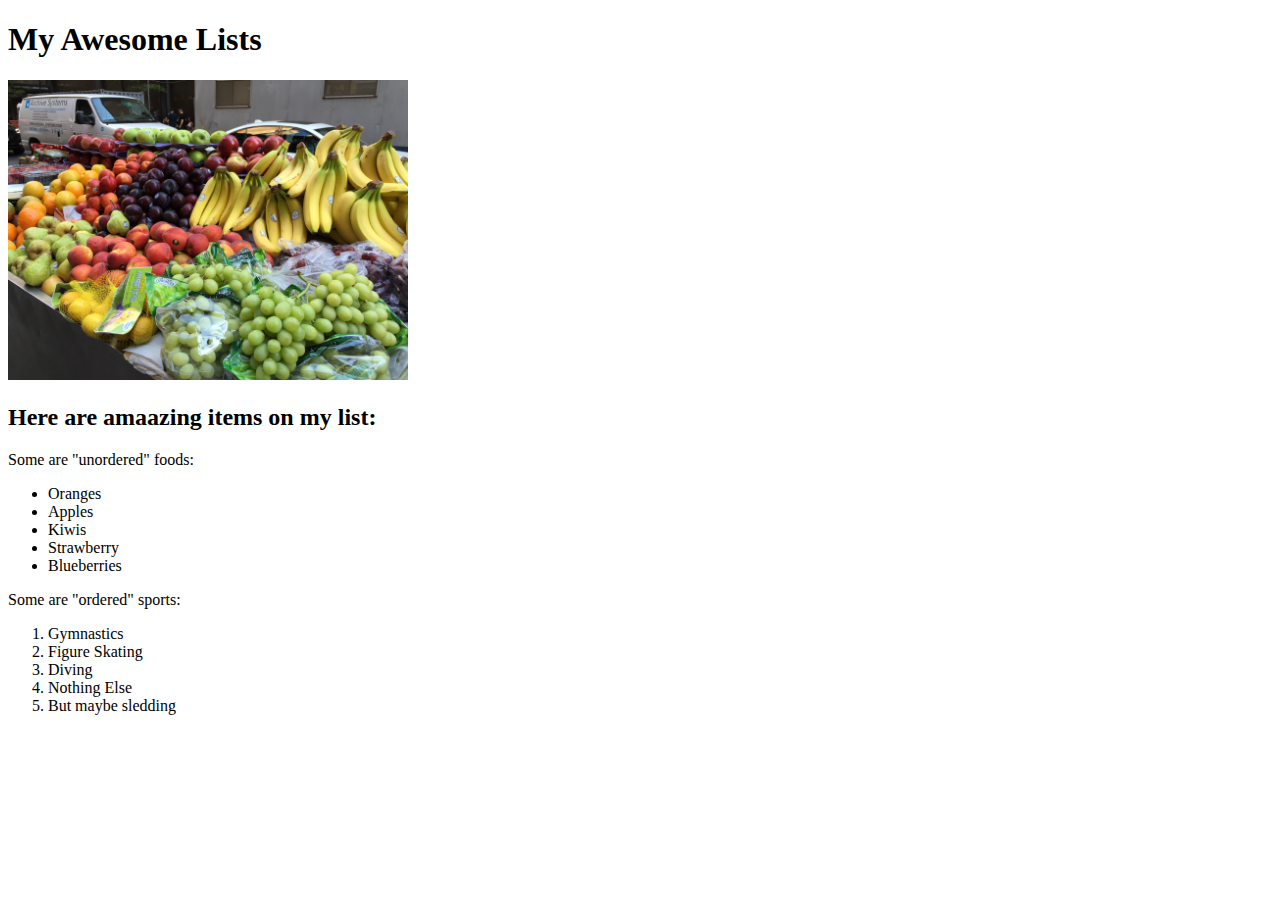
<file: index.html>
<!DOCTYPE html>
<html>
    <!--
    Rachel Goldman
    Copyright (c) 2022 Rachel Goldman 
    -->
<head>
    <title>List of my favorites</title>    
</head>
<body>
    <h1>My Awesome Lists</h1> 
<img src="images/fruit2.JPG"480px" height="300px">

    <h2>Here are amaazing items on my list:</h2>

   <p> Some are "unordered" foods:</p> 
   <ul>

    <li>Oranges</li>
   <li>Apples</li>
    <li>Kiwis</li> 
   <li>Strawberry</li> 
   <li>Blueberries</li>
   </ul>
<!-- this is important  -->
    <p>Some are "ordered" sports:</p> 
<ol>
    <li>Gymnastics</li> 
   <li>Figure Skating</li> 
    <li>Diving</li> 
    <li>Nothing Else</li>
    <li>But maybe sledding</li>
</ol> 
    
</body>

</html>
</file>
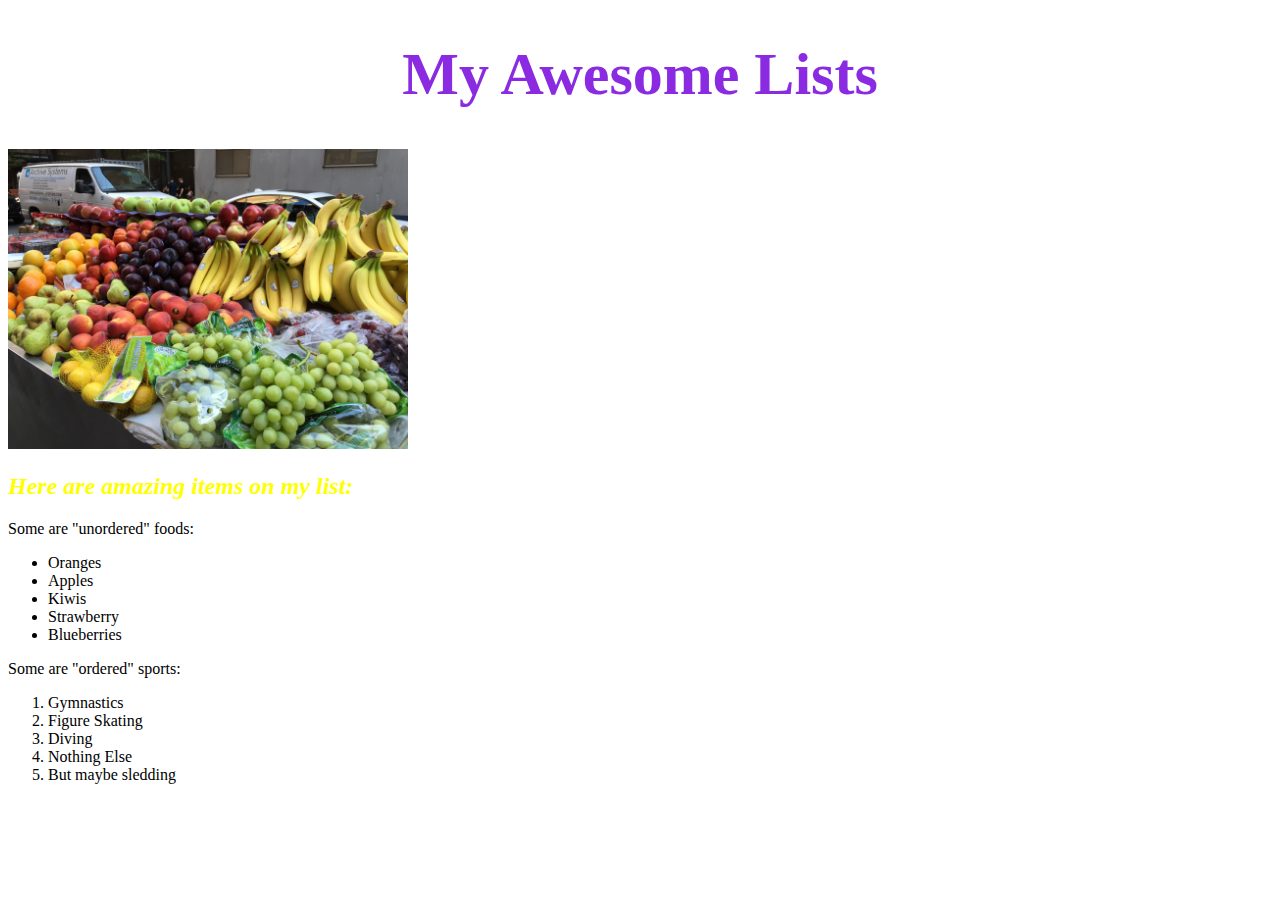
<file: index2.html>
<!DOCTYPE html>
<html>
    <!--
    Rachel Goldman
    Copyright (c) 2022 Rachel Goldman 
    -->
<head>
    <title>List of my favorites</title> 
    <link rel="stylesheet" type="text/css" href="styles.css" />   
</head>
<body>
    <h1>My Awesome Lists</h1> 
<img src="images/fruit2.JPG"480px" height="300px">

    <h2>Here are amazing items on my list:</h2>

   <p> Some are "unordered" foods:</p> 
   <ul>

    <li>Oranges</li>
   <li>Apples</li>
    <li>Kiwis</li> 
   <li>Strawberry</li> 
   <li>Blueberries</li>
   </ul>
<!-- this is important  -->
    <p>Some are "ordered" sports:</p> 
<ol>
    <li>Gymnastics</li> 
   <li>Figure Skating</li> 
    <li>Diving</li> 
    <li>Nothing Else</li>
    <li>But maybe sledding</li>
</ol> 
    
</body>

</html>
</file>
<file: styles.css>
h1 {
color: blueviolet; 
font-size: 60px;
text-align: center;
font-weight: 900;
}
h2 {
color: yellow;
font-style: oblique;
}
</file>
